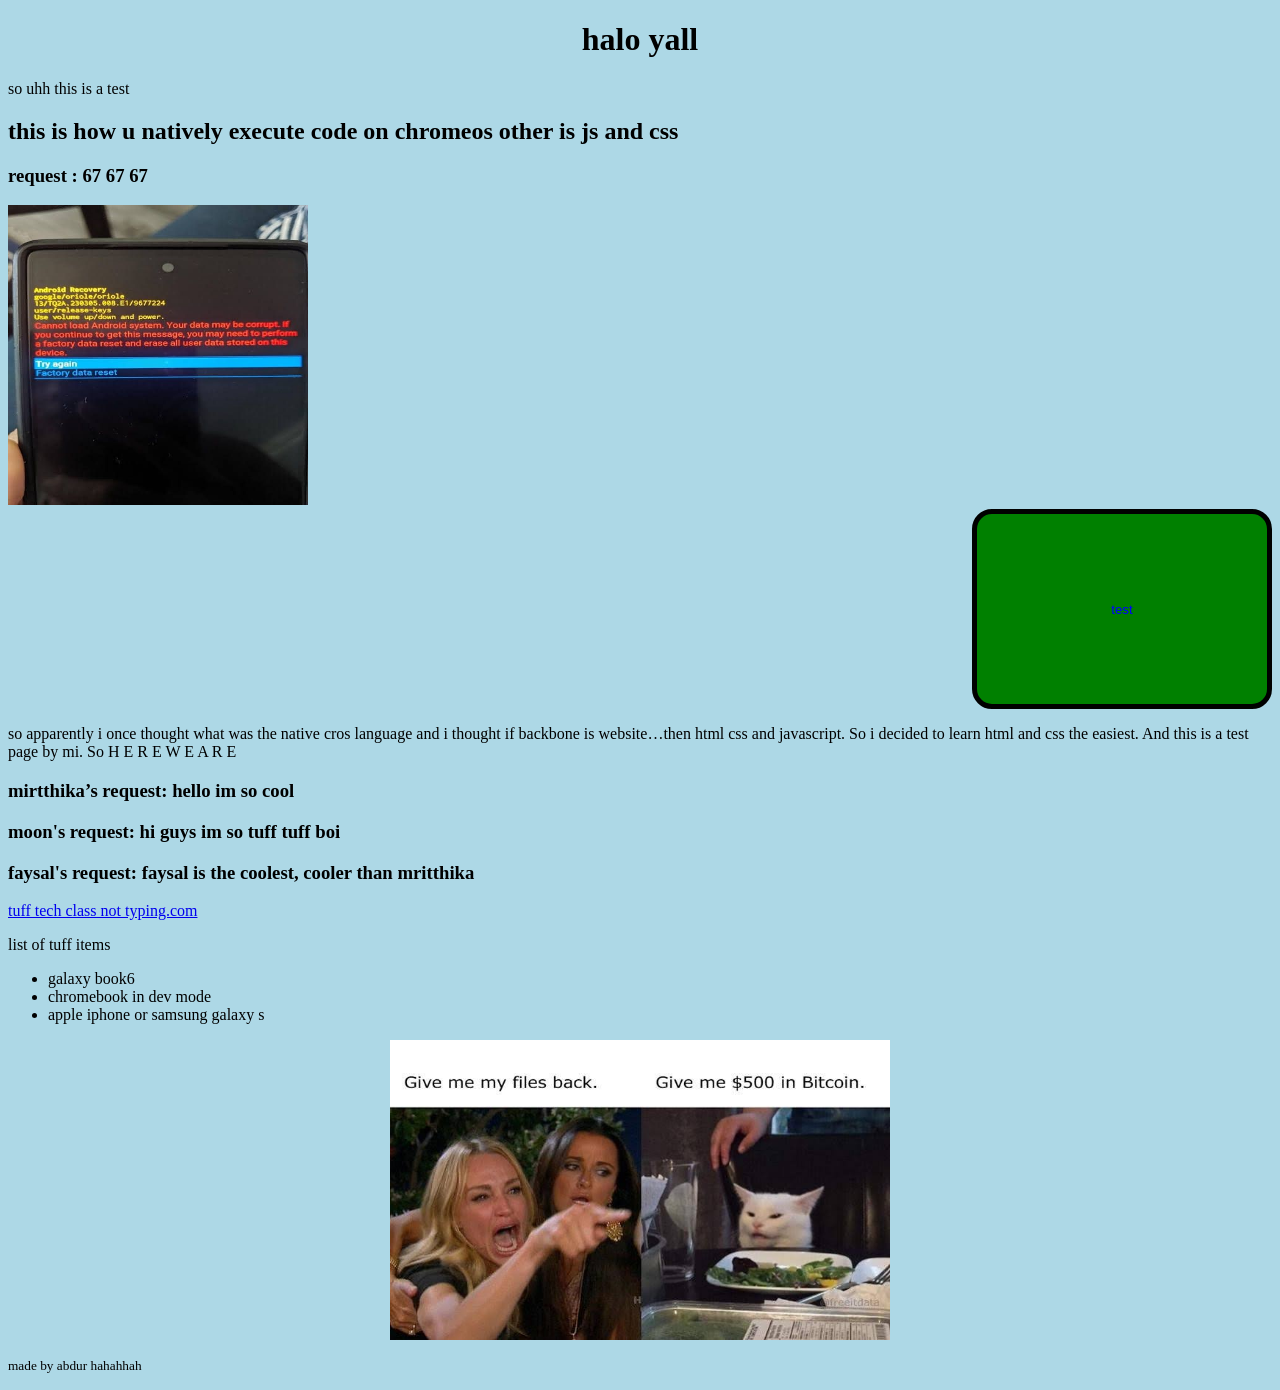
<file: index.html>
<!DOCTYPE html>
<html>
<head>
        <meta charset="UTF-8">
        <title>halo test</title>
        <link rel="stylesheet" href="style.css">
        <script src="script.js" defer></script>
</head>
<body>


        <h1>halo yall</h1>
        <h1 id="hapy-birfday-txtid"></h1>
        <img id="hapy-birfday-imgid" src="images/birfday.jpg" alt="secret shh">
        <p>so uhh this is a test</p>
        <h2>this is how u natively execute code on chromeos other is js and css</h2>
        <h3>request : 67 67 67</h3>
        <img src=images/onno.jpg alt="hi ur fried" id="image1">
        <button type=”button” id="css-button">test</button>
        <p id="textforcssbutton"></p>
        <p>so apparently i once thought what was the native cros language and i thought if backbone is website…then html css and javascript. So i decided to learn html and css the easiest. And this is a test page by mi. So   H E R E   W E   A R E</p>
        <h3>mirtthika’s request: hello im so cool</h3>
        <h3>moon's request: hi guys im so tuff tuff boi </h3>
        <h3>faysal's request: faysal is the coolest, cooler than mritthika</h3>
        <a href=https://classroom.google.com>tuff tech class not typing.com</a>
        <p>list of tuff items</p>
        <ul>
                <li>galaxy book6</li>
                <li>chromebook in dev mode</li>
                <li>apple iphone or samsung galaxy s</li>
        </ul>
        <img src=images/meme.jpg alt="IN B I T C O I N ? ? ? RAHHHHHHHHHHHHHHHHHHHHHHHHHH" id="image2">
        <footer>
                <p><small>made by abdur hahahhah</small></p>
        </footer>
</body>
</html>
</file>
<file: style.css>
body {
background-color: lightblue;
}

h1 {
        text-align: center;
}

#css-button {
        background-color: green;
        color: blue;
        width: 300px;
        height: 200px;
border-radius: 20px;
        border: 5px solid black;
        display: block;
        margin-right: 10;
        margin-left: auto;
        
}

button:active {
        transform: scale(0.8);
}

#image1 {
        width: 300px;
        height: 300px;
}

ul {
        font-family: "Comic Sans MS", "Comic Sans", "Chalkboard SE";
}

#image2 {
        width: 500px;
        height: 300px;
        display:block;
        margin-right: auto;
        margin-left: auto;
}

#hapy-birfday-imgid {
        width: 300px;
        height: 500px;
        display:block;
        margin-right: auto;
        margin-left: auto;
        display: none;
}

#hapy-birfday-txtid {
        font-family: "Comic Sans MS, Comic Sans, Chalkboard SE";
        text-align: center;
}
</file>
